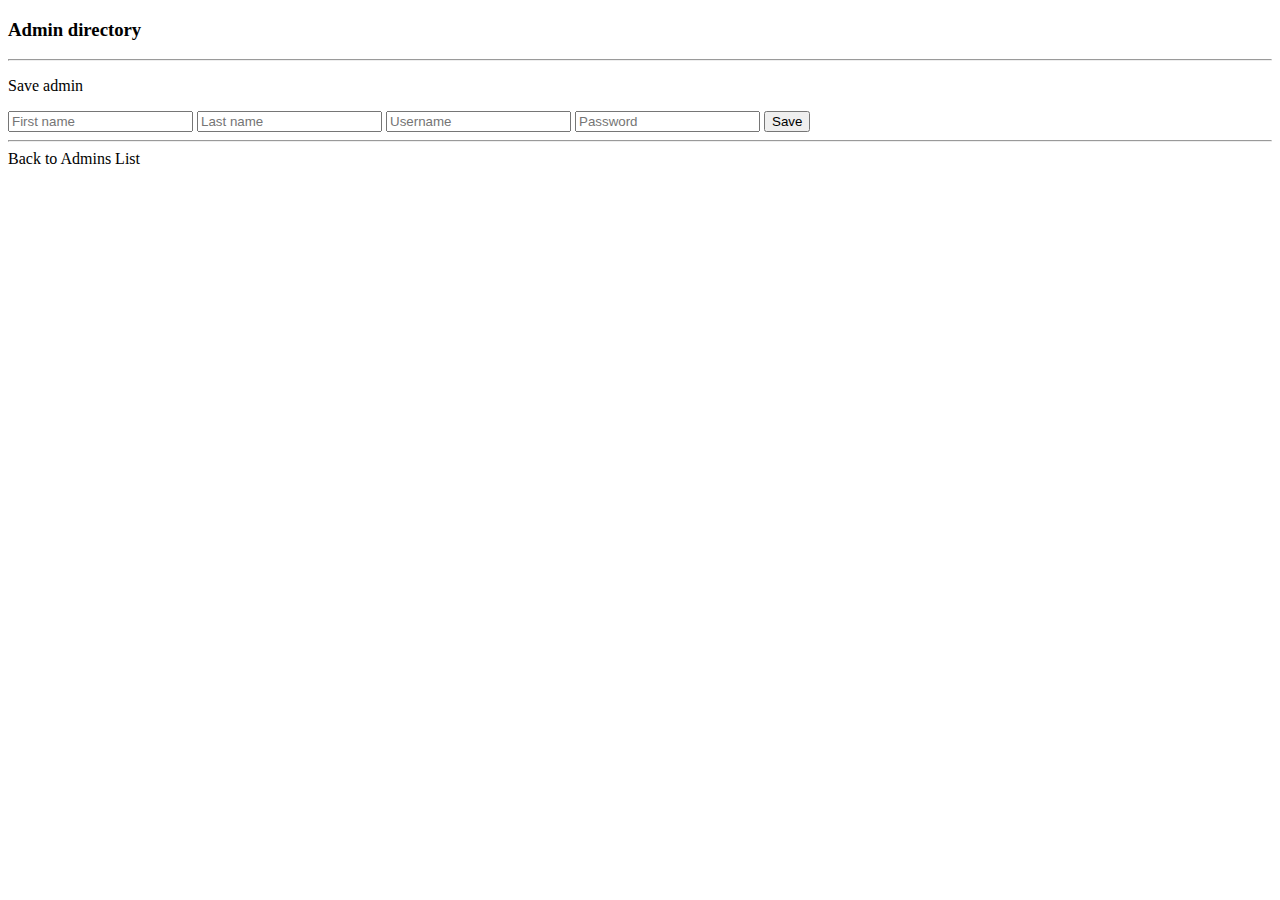
<file: src/main/resources/templates/admins/admin-form.html>
<!DOCTYPE html>
<html lang="en" xmlns:th="http://www.thymeleaf.org">
<head>
<!-- Required meta tags -->
<meta charset="utf-8">
<meta name="viewport" content="width=device-width, initial-scale=1">

<!-- Bootstrap CSS -->
<link
	href="https://cdn.jsdelivr.net/npm/bootstrap@5.0.0-beta1/dist/css/bootstrap.min.css"
	rel="stylesheet"
	integrity="sha384-giJF6kkoqNQ00vy+HMDP7azOuL0xtbfIcaT9wjKHr8RbDVddVHyTfAAsrekwKmP1"
	crossorigin="anonymous">

<title>Save Admin</title>

</head>

<body>
	<div class="container">

		<h3>Admin directory</h3>
		<hr>

		<p class="h4 mb-4">Save admin</p>

		<form action="#" th:action="@{/admins/save}" th:object="${admin}"
			method="POST">

			<input type="hidden" th:field="*{id}"> 
			<input type="text"
				th:field="*{firstName}" class="form-control mb-4 col-4"
				placeholder="First name" /> <input type="text"
				th:field="*{lastName}" class="form-control mb-4 col-4"
				placeholder="Last name" /> <input type="text"
				th:field="*{username}" class="form-control mb-4 col-4"
				placeholder="Username" /> <input type="password"
				th:field="*{password}" class="form-control mb-4 col-4"
				placeholder="Password" />
				

			<button type="submit" class="btn btn-info col-2">Save</button>

		</form>
		<hr>
		<a th:href="@{/admins/list}">Back to Admins List</a>

	</div>

</body>


</html>
</file>
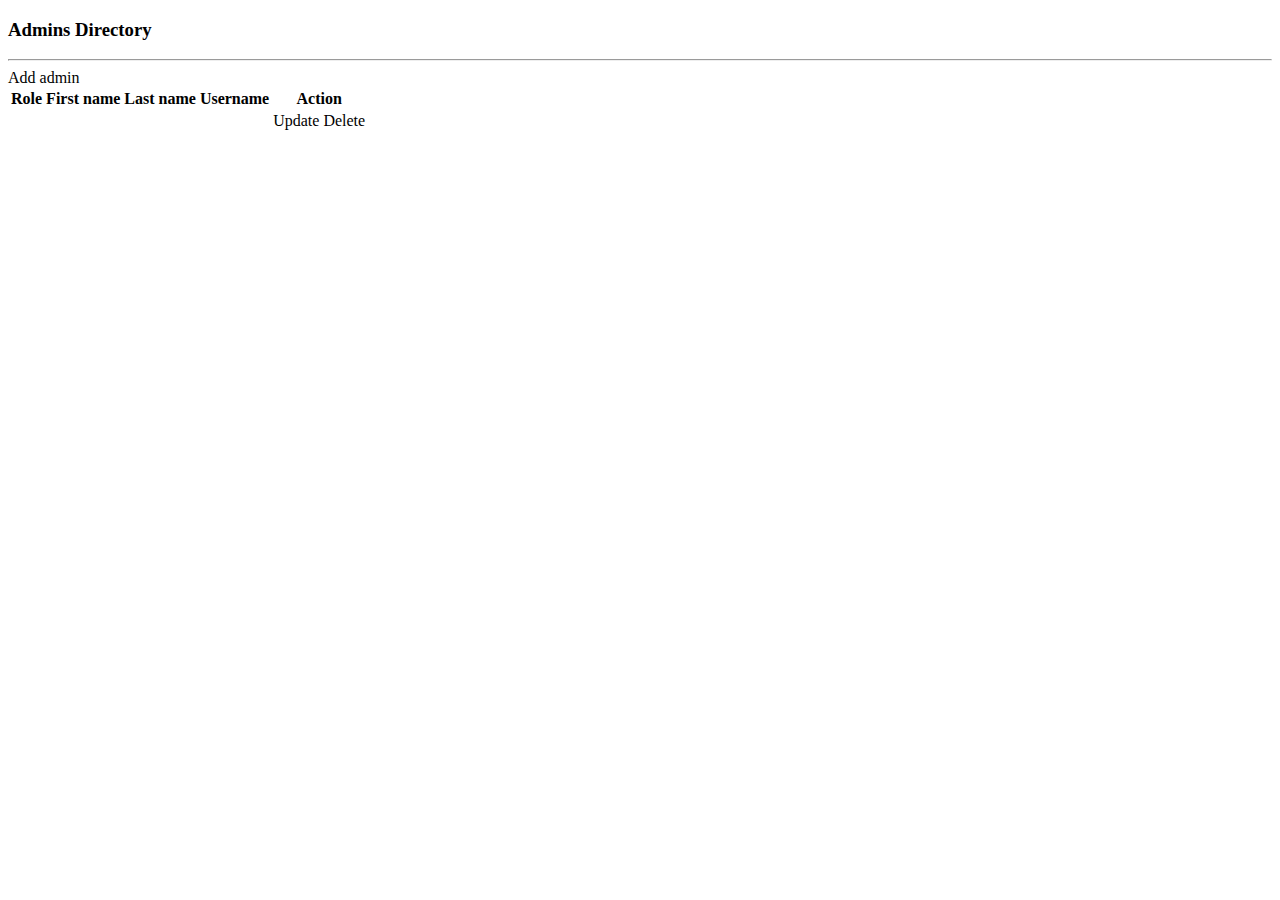
<file: src/main/resources/templates/admins/list-admins.html>
<!DOCTYPE html>
<html lang="en" xmlns:th="http://www.thymeleaf.org">
<head>
<!-- Required meta tags -->
<meta charset="utf-8">
<meta name="viewport" content="width=device-width, initial-scale=1">

<!-- Bootstrap CSS -->
<link
	href="https://cdn.jsdelivr.net/npm/bootstrap@5.0.0-beta1/dist/css/bootstrap.min.css"
	rel="stylesheet"
	integrity="sha384-giJF6kkoqNQ00vy+HMDP7azOuL0xtbfIcaT9wjKHr8RbDVddVHyTfAAsrekwKmP1"
	crossorigin="anonymous">

<title>Admins Directory</title>

</head>
<body>
	<div class="container">
		<h3>Admins Directory</h3>
		<hr>
		<a th:href="@{/admins/showFormForAdd}" class="btn btn-primary btn-sm mb-3">
		Add admin
		</a>
		<table class=" table table-bordered table-striped">

			<thead class="thead-dark">
				<tr>
					<th>Role</th>
					<th>First name</th>
					<th>Last name</th>
					<th>Username</th>
					<th>Action</th>
				</tr>
			</thead>

			<tbody>
				<tr th:each="tempAdmin : ${admins}">

					<td th:text="${tempAdmin.role}" />
					<td th:text="${tempAdmin.firstName}" />
					<td th:text="${tempAdmin.lastName}" />
					<td th:text="${tempAdmin.username}" />
					
					<td>
						<a th:href="@{showFormForUpdate(adminId=${tempAdmin.id})}" 
						class="btn btn-info btn-sm">Update</a>
						<a th:href="@{/admins/delete(adminId=${tempAdmin.id})}" 
						class="btn btn-danger btn-sm" 
						onclick="if (!(confirm('Are you sure you want to delete this user?'))) return false">Delete</a>
					</td>

				</tr>

			</tbody>

		</table>
	</div>
</body>
</html>
</file>
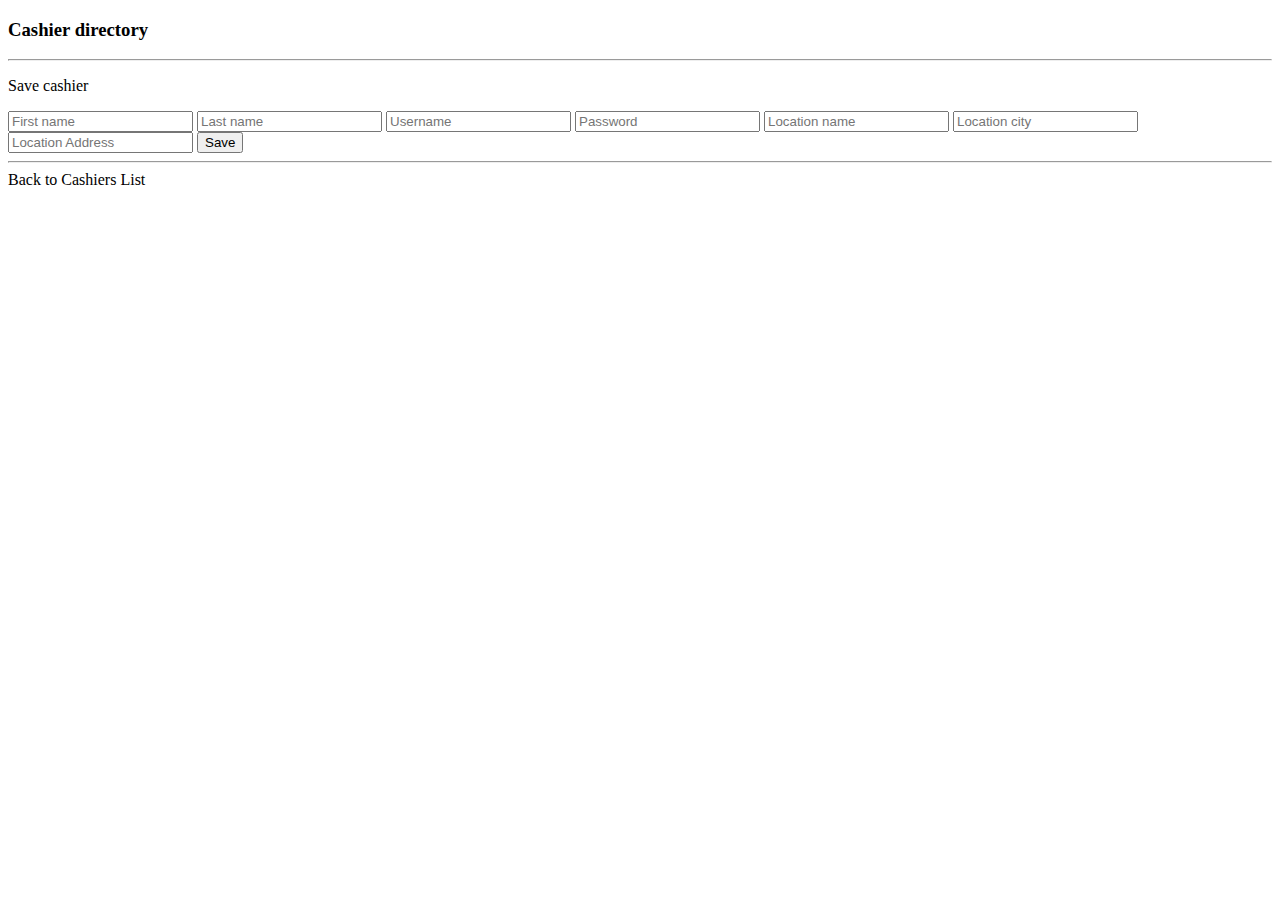
<file: src/main/resources/templates/cashiers/cashier-form.html>
<!DOCTYPE html>
<html lang="en" xmlns:th="http://www.thymeleaf.org">
<head>
<!-- Required meta tags -->
<meta charset="utf-8">
<meta name="viewport" content="width=device-width, initial-scale=1">

<!-- Bootstrap CSS -->
<link
	href="https://cdn.jsdelivr.net/npm/bootstrap@5.0.0-beta1/dist/css/bootstrap.min.css"
	rel="stylesheet"
	integrity="sha384-giJF6kkoqNQ00vy+HMDP7azOuL0xtbfIcaT9wjKHr8RbDVddVHyTfAAsrekwKmP1"
	crossorigin="anonymous">

<title>Save Cashier</title>

</head>

<body>
	<div class="container">

		<h3>Cashier directory</h3>
		<hr>

		<p class="h4 mb-4">Save cashier</p>

		<form action="#" th:action="@{/cashiers/save}" th:object="${cashier}"
			method="POST">

			<input type="hidden" th:field="*{id}"> 
			<input type="text"
				th:field="*{firstName}" class="form-control mb-4 col-4"
				placeholder="First name" /> <input type="text"
				th:field="*{lastName}" class="form-control mb-4 col-4"
				placeholder="Last name" /> <input type="text"
				th:field="*{username}" class="form-control mb-4 col-4"
				placeholder="Username" /> <input type="password"
				th:field="*{password}" class="form-control mb-4 col-4"
				placeholder="Password" />
				<input type="text"
				th:field="*{locationName}" class="form-control mb-4 col-4"
				placeholder="Location name" />
				<input type="text"
				th:field="*{locationCity}" class="form-control mb-4 col-4"
				placeholder="Location city" />
				<input type="text"
				th:field="*{locationAddress}" class="form-control mb-4 col-4"
				placeholder="Location Address" />

			<button type="submit" class="btn btn-info col-2">Save</button>

		</form>
		<hr>
		<a th:href="@{/cashiers/list}">Back to Cashiers List</a>

	</div>

</body>


</html>
</file>
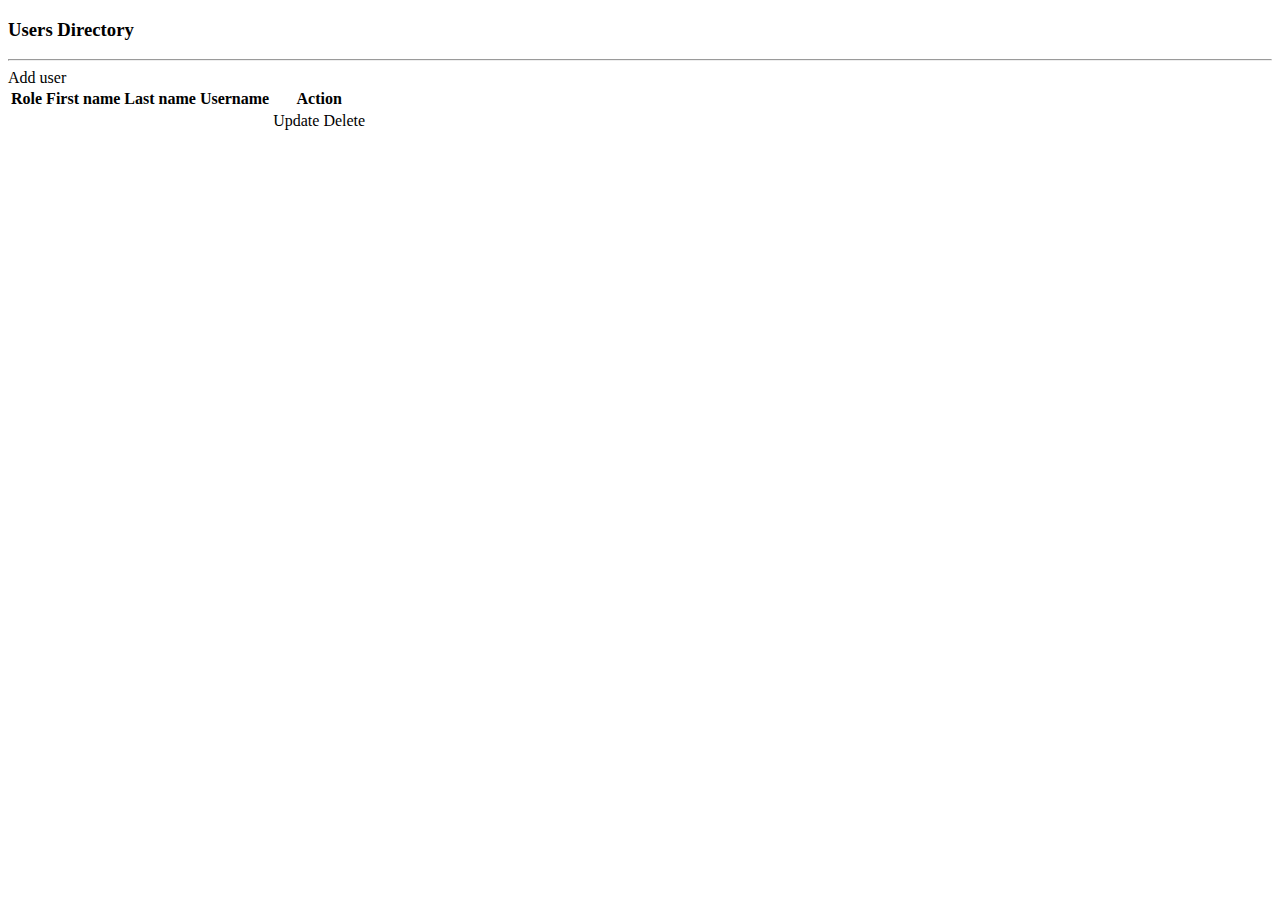
<file: src/main/resources/templates/cashiers/list-cashiers.html>
<!DOCTYPE html>
<html lang="en" xmlns:th="http://www.thymeleaf.org">
<head>
<!-- Required meta tags -->
<meta charset="utf-8">
<meta name="viewport" content="width=device-width, initial-scale=1">

<!-- Bootstrap CSS -->
<link
	href="https://cdn.jsdelivr.net/npm/bootstrap@5.0.0-beta1/dist/css/bootstrap.min.css"
	rel="stylesheet"
	integrity="sha384-giJF6kkoqNQ00vy+HMDP7azOuL0xtbfIcaT9wjKHr8RbDVddVHyTfAAsrekwKmP1"
	crossorigin="anonymous">

<title>Users Directory</title>

</head>
<body>
	<div class="container">
		<h3>Users Directory</h3>
		<hr>
		<a th:href="@{/cashiers/showFormForAdd}" class="btn btn-primary btn-sm mb-3">
		Add user
		</a>
		<table class=" table table-bordered table-striped">

			<thead class="thead-dark">
				<tr>
					<th>Role</th>
					<th>First name</th>
					<th>Last name</th>
					<th>Username</th>
					<th>Action</th>
				</tr>
			</thead>

			<tbody>
				<tr th:each="tempCashier : ${cashiers}">

					<td th:text="${tempCashier.role}" />
					<td th:text="${tempCashier.firstName}" />
					<td th:text="${tempCashier.lastName}" />
					<td th:text="${tempCashier.username}" />
					
					<td>
						<a th:href="@{showFormForUpdate(cashierId=${tempCashier.id})}" 
						class="btn btn-info btn-sm">Update</a>
						<a th:href="@{/cashiers/delete(cashierId=${tempCashier.id})}" 
						class="btn btn-danger btn-sm" 
						onclick="if (!(confirm('Are you sure you want to delete this user?'))) return false">Delete</a>
					</td>

				</tr>

			</tbody>

		</table>
	</div>
</body>
</html>
</file>
